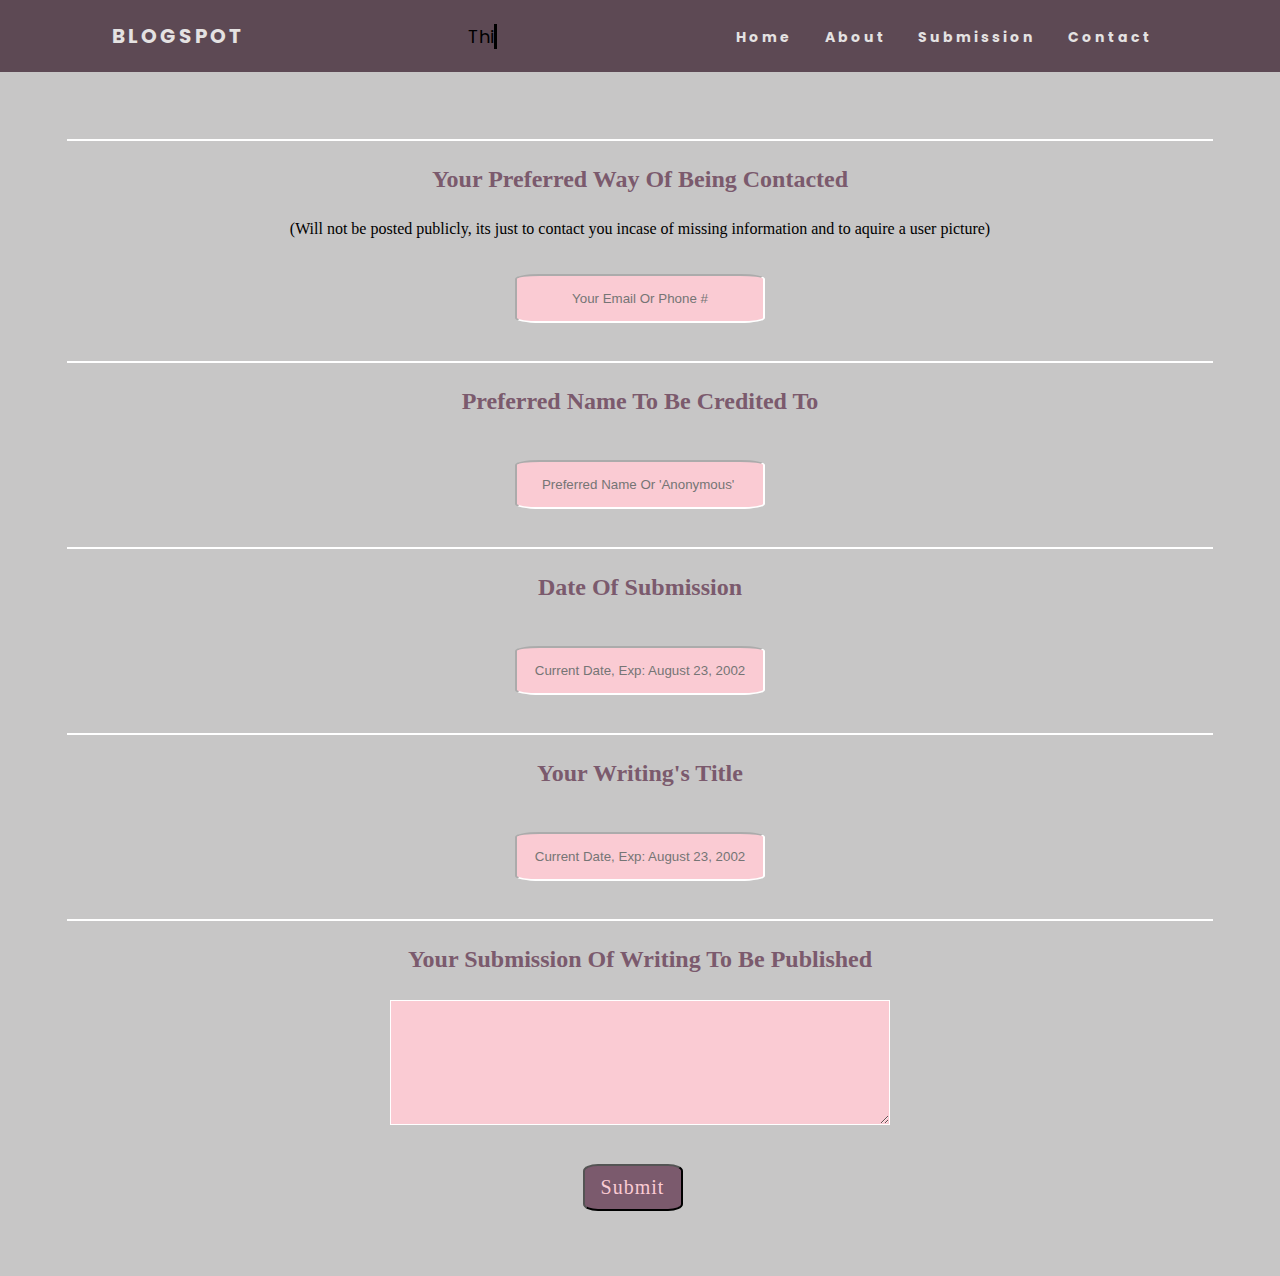
<file: submission.html>
<!DOCTYPE html>
<html>
<head>
<meta name="viewport" content="width=device-width, initial-scale=1.0">
<link rel="stylesheet" href="style.css">
<link href="https://fonts.googleapis.com/css2?family=Poppins:wght@200&display=swap" rel="stylesheet">
</head>
<body style="background-color: rgb(199, 198, 198);">


<nav>
    
    <div class="logo">
        <h4> BlogSpot</h4>
    </div>
    <span class="txt-type" data-wait="3000" data-words='["Think ", "Educate ", "Grow ","Inspire", "Innovate "]'></span>

    <ul class="nav-links">
        <li><a href="index.html">Home</a></li>
        <li><a href="about.html">About</a></li>
        <li><a href="submission.html">Submission</a></li>
        <li><a href="contact.html">Contact</a></li>

    </ul>
    <div class="burger">
        <div class="line1"></div>
        <div class="line2"></div>
        <div class="line3"></div>
    </div>
</nav>






<form
  action="https://formspree.io/mgenjzkg"
  method="POST">
<div class="form-container">
  <label>
    <h2 class="formtitle">Your preferred way of being contacted</h2>
    <p1 class="formpg1">(Will not be posted publicly, its just to contact you incase of missing information and to aquire a user picture)</p1>
    <br /> <br /> <br />
    <input class="formwriting" type="text" name="Preferred way of being contacted:" placeholder="Your email or phone #">
    <br /> <br /> <br />
</label>
  <label>
  <h2 class="formtitle">Preferred Name To Be Credited To</h2>
    <br />
    <input class="formwriting" type="text" name="Preferred Name To Be Credited To:" placeholder="Preferred Name or 'Anonymous' " required>
    <br /> <br /> <br />   
</label> 
  <label>
    <h2 class="formtitle">Date Of Submission</h2>
      <br />
      <input class="formwriting" type="text" name="Date Of Submissio:" placeholder="Current Date, Exp: August 23, 2002" required>
      <br /> <br /> <br />
    </label>
    <label>
        <h2 class="formtitle">Your Writing's Title</h2>
          <br />
          <input class="formwriting" type="text" name="Writing's Title:" placeholder="Current Date, Exp: August 23, 2002" required>
          <br /> <br /> <br />
        </label>
  <label>
    <h2 class="formtitle">Your Submission Of Writing To Be Published</h2>
    <textarea name="Writing Submission:"></textarea required>
  </label>

  <!-- your other form fields go here -->

  <button class="formsubmit" type="submit">Submit</button>
</div>
</form>








    <script src="app.js"></script>
</body>
</html>
</file>
<file: style.css>
* {
    margin: 0px;
    padding: 0px;
    box-sizing: border-box;
    
}

nav {
    display: flex;
    justify-content: space-around;
    align-items: center;
    min-height: 8vh;
    background-color: #5D4954;
    font-family: 'Poppins', sans-serif;
    
}
.logo {
    color: rgb(228, 226, 226);
    text-transform: uppercase;
    letter-spacing: 3px;
    font-size: 20px;
}
.nav-links {
    display: flex;
    justify-content: space-around;
    width: 35%;
}

.nav-links a{
    text-decoration: none;
    color: rgb(228, 226, 226);
    letter-spacing: 3px;
    font-weight: bold;
    font-size: 14px;
}
.nav-links li{
    list-style: none;
}
.burger div{
    width:25px;
    height: 2px;
    background-color: rgb(228, 226, 226);
    margin: 5px;
    transition: all 0.3s ease;
}
.burger {
    display: none;
    cursor: pointer;
}
@media screen and (max-width: 1024px){
    .nav-links {
        width: 60%;
    }
    
}
@media screen and (max-width: 710px){
    .contentdiv  {
        font-size: 12px;
        margin: 10px;
    
    }
    
}
@media screen and (max-width: 710px){
    .blogcontent {
        padding-right: 37%;

                      
    }
    
}
@media screen and (max-width: 710px){
    .blogtitle {
    color: rgb(199, 198, 198);                      
    }
    
}



@media screen and (max-width: 768px){
    body{
        overflow-x: hidden;
    }
    
    .nav-links {
        position: absolute;
        right: 0px;
        height: 92vh;
        top: 8vh;
        background-color: #5D4954;
        display: flex;
        flex-direction: column;
        align-items: center;
        width: 100%;
        transform: translateX(100%);
        transition: transform 0.5s ease-in;
    }
    .nav-links li{
        opacity: 0;
    }
    .burger{
        display: inline-block;
    }
}

.nav-active{
    transform: translateX(0%);
}

@keyframes navLinkFade{
    from{
        opacity: 0;
        transform: translateX(50px);
    }
    to {
        opacity: 1;
        transform: translateX(0px);

    }
}
.toggle .line1 {
    transform: rotate(-45deg) translate(-5px, 6px);
}
.toggle .line2 {
    opacity: 0;
}
.toggle .line3 {
    transform: rotate(45deg) translate(-5px, -6px);
}
.blogtitle{
    text-align: center;
    overflow: hidden;
    margin-left: 32%;
    width: 500px;
    margin-bottom: 15px;
    margin-top: 15px;

  }
  .avatar {
      vertical-align: middle;
      width: 50px;
      height: 50px;
      border-radius: 50%;
   }
  .aboutlogo {
    text-align: center;
    margin: 55px;
    font-size: 30px;
    color: #5D4954;
    text-transform: uppercase;

  }
  .blogusername {
    font-size: 18px;
    font-family: serif;
    font-weight: 350;
    color: rgb(38, 43, 44);
    padding: 8px;
  }
  .blogheader {
    text-align: center;
    justify-content: center;
  }
  
  .blogdate {
  color: #81888b;
  font-size: 13px;
  font-family: Georgia, 'Times New Roman', Times, serif;
  text-align: center;
  
   }
  .blogcontent {
    float:center;
    font-family: 'Poppins', sans-serif;
    font-size: 14px;
    width: 450px;
    margin-left: 35%;
  }
  
  .blogbutton {
    border-radius: 10%;
    border-color: rgb(221, 221, 221);
    background-color: transparent;
    height: 35px;
    margin-left: 47%;
    padding: 5px;
    margin-top: 15px;
    width: 100px;
    
}
  .blogbutton:hover {
    border-radius: 10%;
    border-color: black;
    background-color: #ad9f9fe0;
  }
  #more {display: none;}
  #more2 {display: none;}
  #more3 {display: none;}
  #more4 {display: none;}
  #more5 {display: none;}

  .txt-type > .txt {
    border-right: 0.2rem solid black;
    font-size: 18px;
    
  }





  .contactheader {
    text-align: center;
    justify-content: center;
    margin: 20px;

  }
  .contactusername {
    font-size: 25px;
    font-family: serif;
    font-weight: 350;
    color: #5D4954;
    padding: 10px;
  
  }
  .contactavatar {
    vertical-align: middle;
    width: 100px;
    height: 100px;
    border-radius: 25%;
    transition: width 2s, height 2s, transform 2s;

 }

 .contactavatar:hover {
  width: 300px;
  height: 300px;
  transform: rotate(360deg);
  box-shadow: 0 0 55px rgb(163, 235, 255);

}










 /* Let's style the wrapper in such away that, 
it should always be at the center of the browser */
.wrapper {
    padding-left: 30%;    
    top: 50%;
    left: 50%;
  }
  
  /* Style the Un-order list by setting its list-style to none */
  .wrapper ul {
    list-style: none;
  }
  
  /* Style the list items inside the UL list, by setting its width, height and line-height 
    and float them to left and set its border and border-radius.
   */
  .wrapper ul li {
    width: 75px;
    height: 75px;
    line-height: 75px;
    margin: 0 10px;
    text-align: center;
    cursor: pointer;
    border-radius: 50%;
    border: 5px solid #D8E2DC;
    float: left;
    transition: all 0.5s ease;
  }
  
  /* Style the icons by setting its color and margin-top value to 20px 
  to align it properly */
  .wrapper ul li .fa {
    color: #D8E2DC;
    margin-top: 20px;
    transition: all 0.5s ease;
  }
  
  /* Now target the specific li classes for styling and use box-shadow effect to border and text-shadow effect
    to icons for glowing effect and use transition property for smooth transition effect. */
  /*linkedin*/
  .wrapper ul li:hover.linkedin {
    border: 5px solid #3b5998;
    box-shadow: 0 0 35px #67d7c2;
    transition: all 0.5s ease;
  }
  
  .wrapper ul li:hover .fa-linkedin {
    color: #3b5998;
    text-shadow: 0 0 35px #67d7c2;
    transition: all 0.5s ease;
  }
  
  /*github*/
  .wrapper ul li:hover.github {
    border: 5px solid #152024;
    box-shadow: 0 0 35px #67d7c2;
    transition: all 0.5s ease;
  }
  
  .wrapper ul li:hover .fa-github {
    color: #152024;
    text-shadow: 0 0 15px #00aced;
    transition: all 0.5s ease;
  }
  
  /* instagram */
  .wrapper ul li:hover.instagram {
    border: 5px solid #bc2a8d;
    box-shadow: 0 0 35px #67d7c2;
    transition: all 0.5s ease;
  }
  
  .wrapper ul li:hover .fa-instagram {
    color: #bc2a8d;
    text-shadow: 0 0 35px #67d7c2;
    transition: all 0.5s ease;
  }
  
  /* envelope */
  .wrapper ul li:hover.envelope {
    border: 5px solid #fff2f2;
    box-shadow: 0 0 15px #67d7c2;
    transition: all 0.5s ease;
  }
  
  .wrapper ul li:hover .fa-envelope {
    color: #f73737;
    text-shadow: 0 0 15px #67d7c2;
    transition: all 0.5s ease;
}
  
  /* whatsapp */
  .wrapper ul li:hover.whatsapp {
    border: 5px solid #4dc247;
    box-shadow: 0 0 35px #67d7c2;
    transition: all 0.5s ease;
  }
  
  .wrapper ul li:hover .fa-whatsapp {
    color: #7abf76;
    text-shadow: 0 0 35px #67d7c2;
    transition: all 0.5s ease;
  }

   /* youtube */
   .wrapper ul li:hover.youtube {
    border: 5px solid #bf1313;
    box-shadow: 0 0 35px #67d7c2;
    transition: all 0.5s ease;
  }
  
  .wrapper ul li:hover .fa-youtube {
    color: #bf1313;
    text-shadow: 0 0 35px #67d7c2;
    transition: all 0.5s ease;
  }
  
  
  /* media queries */
  
  @media screen and (max-width: 1040px){
    .wrapper {
        padding-right: 10%;
        
        }
    .wrapper ul li{
        margin-top: 15px;
    }
   
  }
  
  
  @media screen and (max-width: 340px){
    .wrapper {
        width: 150px;
        
    }
    .wrapper ul li{
        margin:15px;
    }
    .wrapper ul li.envelope{
        margin-left: 15px;
    }
  }
  
  .aboutpg {
    font-size: 18px;
    width: 50%;
    text-align: center;
    margin-left: 26%;
    font-family: 'Times New Roman', Times, serif;
    color: rgb(105, 106, 106);
    word-spacing: 3px;
    border-top: 1px solid white;
    border-bottom: 1px solid white;
    padding: 25px;
  }

  .form-container {
    text-align: center;
    display: flex;
    flex-direction: column;
    padding: 65px;
  }
  
.formtitle {
font-size: 24px;
border-top: 2px solid white;
margin: 2px;
padding: 25px;
font-family: 'Times New Roman', Times, serif;
color: #7b5a6d;
text-transform: capitalize;
}
.formpg1 {
font-size: 16px;
font-family: 'Times New Roman', Times, serif;
color: #000000;

}
.formwriting {
  width: 250px;
  background-color: rgb(250, 203, 211);
  padding: 15px;
  text-align: center;
  border-color: white;
  color: #7b5a6d;
  text-transform: capitalize;
  border-radius: 10%;
}

textarea {
  width: 500px;
  height: 125px;
  background-color: rgb(250, 203, 211);
  text-align: center;
  border-color: white;
  color: #7b5a6d;
  margin-bottom: 35px;

}

.formsubmit {
width: 100px;
margin-left: 45%;
padding: 10px;
text-align: center;
border-radius: 15%;
font-family: 'Times New Roman', Times, serif;
font-size: 20px;
background-color: #7b5a6d;
color: rgb(250, 203, 211);
letter-spacing: 1px;
 }
 .formsubmit:hover {
  background-color: #7b5a6dc6;
  font-weight: bolder;
 }




 @media screen and (max-width: 812px){
  .textarea {
  width: 200px;
  height: 125px;
  background-color: rgb(250, 203, 211);
  text-align: center;
  border-color: white;
  color: #7b5a6d;
  margin-bottom: 35px;
  }

 }
</file>
